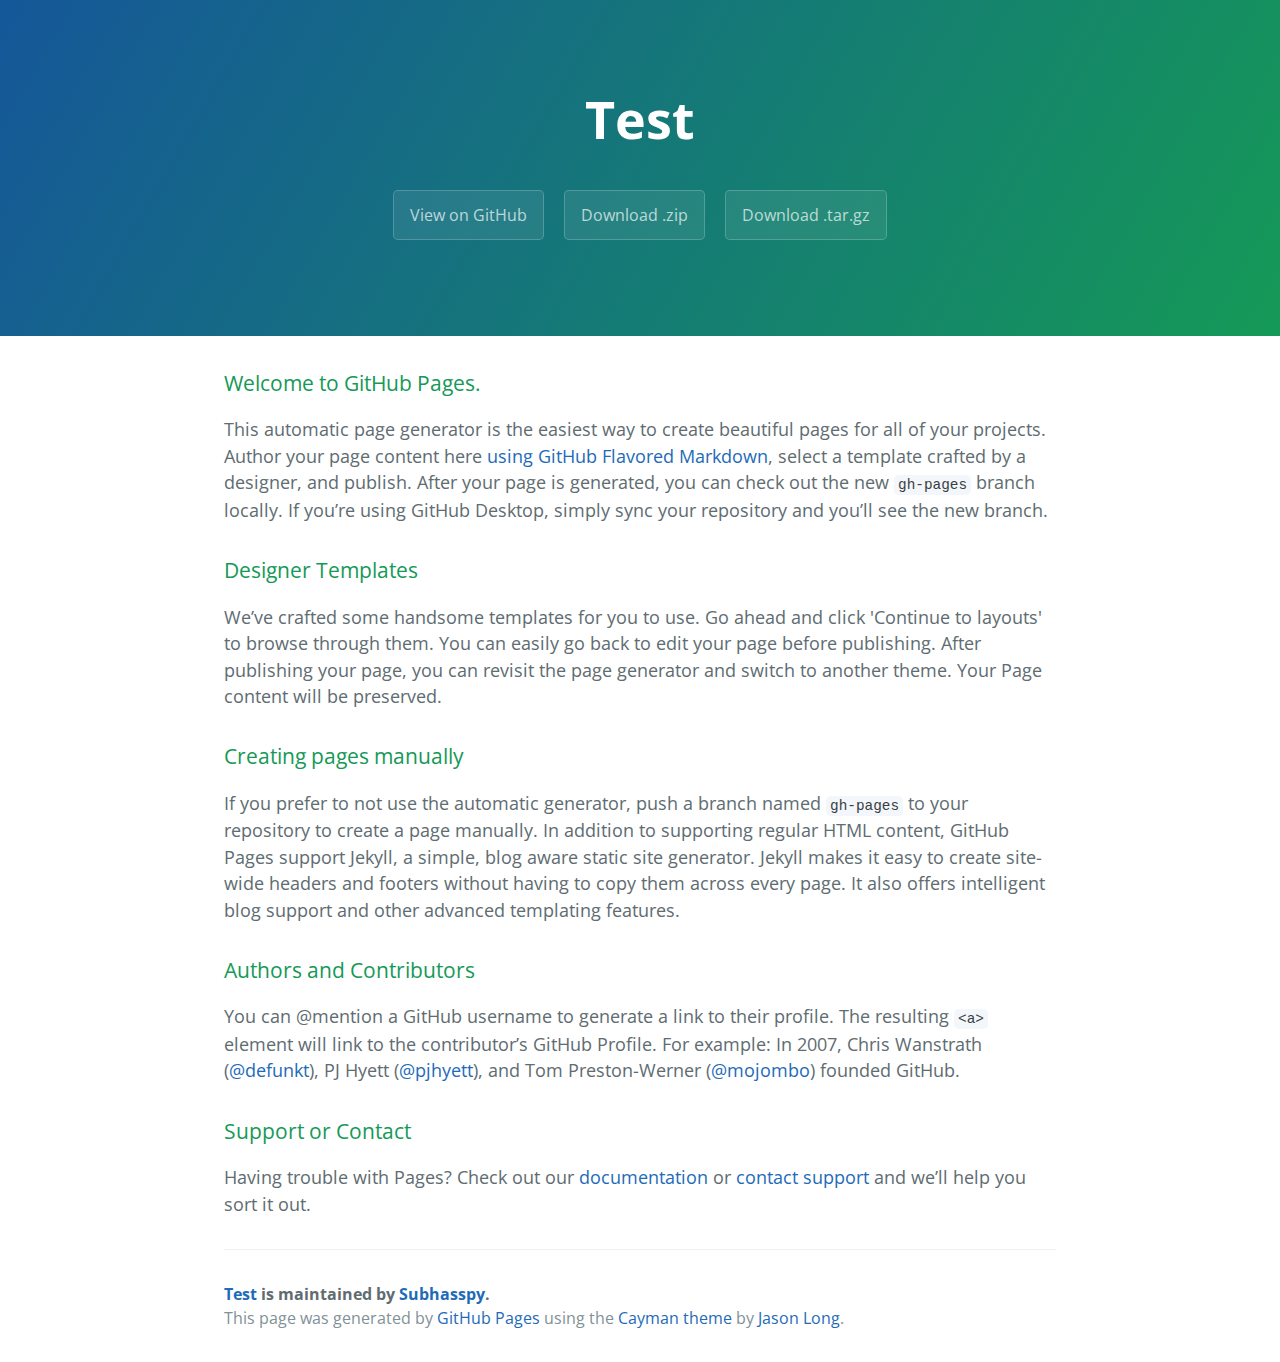
<file: index.html>
<!DOCTYPE html>
<html lang="en-us">
  <head>
    <meta charset="UTF-8">
    <title>Test by Subhasspy</title>
    <meta name="viewport" content="width=device-width, initial-scale=1">
    <link rel="stylesheet" type="text/css" href="stylesheets/normalize.css" media="screen">
    <link href='https://fonts.googleapis.com/css?family=Open+Sans:400,700' rel='stylesheet' type='text/css'>
    <link rel="stylesheet" type="text/css" href="stylesheets/stylesheet.css" media="screen">
    <link rel="stylesheet" type="text/css" href="stylesheets/github-light.css" media="screen">
  </head>
  <body>
    <section class="page-header">
      <h1 class="project-name">Test</h1>
      <h2 class="project-tagline"></h2>
      <a href="https://github.com/Subhasspy/test" class="btn">View on GitHub</a>
      <a href="https://github.com/Subhasspy/test/zipball/master" class="btn">Download .zip</a>
      <a href="https://github.com/Subhasspy/test/tarball/master" class="btn">Download .tar.gz</a>
    </section>

    <section class="main-content">
      <h3>
<a id="welcome-to-github-pages" class="anchor" href="#welcome-to-github-pages" aria-hidden="true"><span aria-hidden="true" class="octicon octicon-link"></span></a>Welcome to GitHub Pages.</h3>
<p>This automatic page generator is the easiest way to create beautiful pages for all of your projects. Author your page content here <a href="https://guides.github.com/features/mastering-markdown/">using GitHub Flavored Markdown</a>, select a template crafted by a designer, and publish. After your page is generated, you can check out the new <code>gh-pages</code> branch locally. If you’re using GitHub Desktop, simply sync your repository and you’ll see the new branch.</p>
<h3>
<a id="designer-templates" class="anchor" href="#designer-templates" aria-hidden="true"><span aria-hidden="true" class="octicon octicon-link"></span></a>Designer Templates</h3>
<p>We’ve crafted some handsome templates for you to use. Go ahead and click 'Continue to layouts' to browse through them. You can easily go back to edit your page before publishing. After publishing your page, you can revisit the page generator and switch to another theme. Your Page content will be preserved.</p>
<h3>
<a id="creating-pages-manually" class="anchor" href="#creating-pages-manually" aria-hidden="true"><span aria-hidden="true" class="octicon octicon-link"></span></a>Creating pages manually</h3>
<p>If you prefer to not use the automatic generator, push a branch named <code>gh-pages</code> to your repository to create a page manually. In addition to supporting regular HTML content, GitHub Pages support Jekyll, a simple, blog aware static site generator. Jekyll makes it easy to create site-wide headers and footers without having to copy them across every page. It also offers intelligent blog support and other advanced templating features.</p>
<h3>
<a id="authors-and-contributors" class="anchor" href="#authors-and-contributors" aria-hidden="true"><span aria-hidden="true" class="octicon octicon-link"></span></a>Authors and Contributors</h3>
<p>You can @mention a GitHub username to generate a link to their profile. The resulting <code>&lt;a&gt;</code> element will link to the contributor’s GitHub Profile. For example: In 2007, Chris Wanstrath (<a class="user-mention" data-hovercard-type="user" data-hovercard-url="/users/defunkt/hovercard" data-octo-click="hovercard-link-click" data-octo-dimensions="link_type:self" href="https://github.com/defunkt">@defunkt</a>), PJ Hyett (<a class="user-mention" data-hovercard-type="user" data-hovercard-url="/users/pjhyett/hovercard" data-octo-click="hovercard-link-click" data-octo-dimensions="link_type:self" href="https://github.com/pjhyett">@pjhyett</a>), and Tom Preston-Werner (<a class="user-mention" data-hovercard-type="user" data-hovercard-url="/users/mojombo/hovercard" data-octo-click="hovercard-link-click" data-octo-dimensions="link_type:self" href="https://github.com/mojombo">@mojombo</a>) founded GitHub.</p>
<h3>
<a id="support-or-contact" class="anchor" href="#support-or-contact" aria-hidden="true"><span aria-hidden="true" class="octicon octicon-link"></span></a>Support or Contact</h3>
<p>Having trouble with Pages? Check out our <a href="https://help.github.com/pages">documentation</a> or <a href="https://github.com/contact">contact support</a> and we’ll help you sort it out.</p>

      <footer class="site-footer">
        <span class="site-footer-owner"><a href="https://github.com/Subhasspy/test">Test</a> is maintained by <a href="https://github.com/Subhasspy">Subhasspy</a>.</span>

        <span class="site-footer-credits">This page was generated by <a href="https://pages.github.com">GitHub Pages</a> using the <a href="https://github.com/jasonlong/cayman-theme">Cayman theme</a> by <a href="https://twitter.com/jasonlong">Jason Long</a>.</span>
      </footer>

    </section>

  
  </body>
</html>
</file>
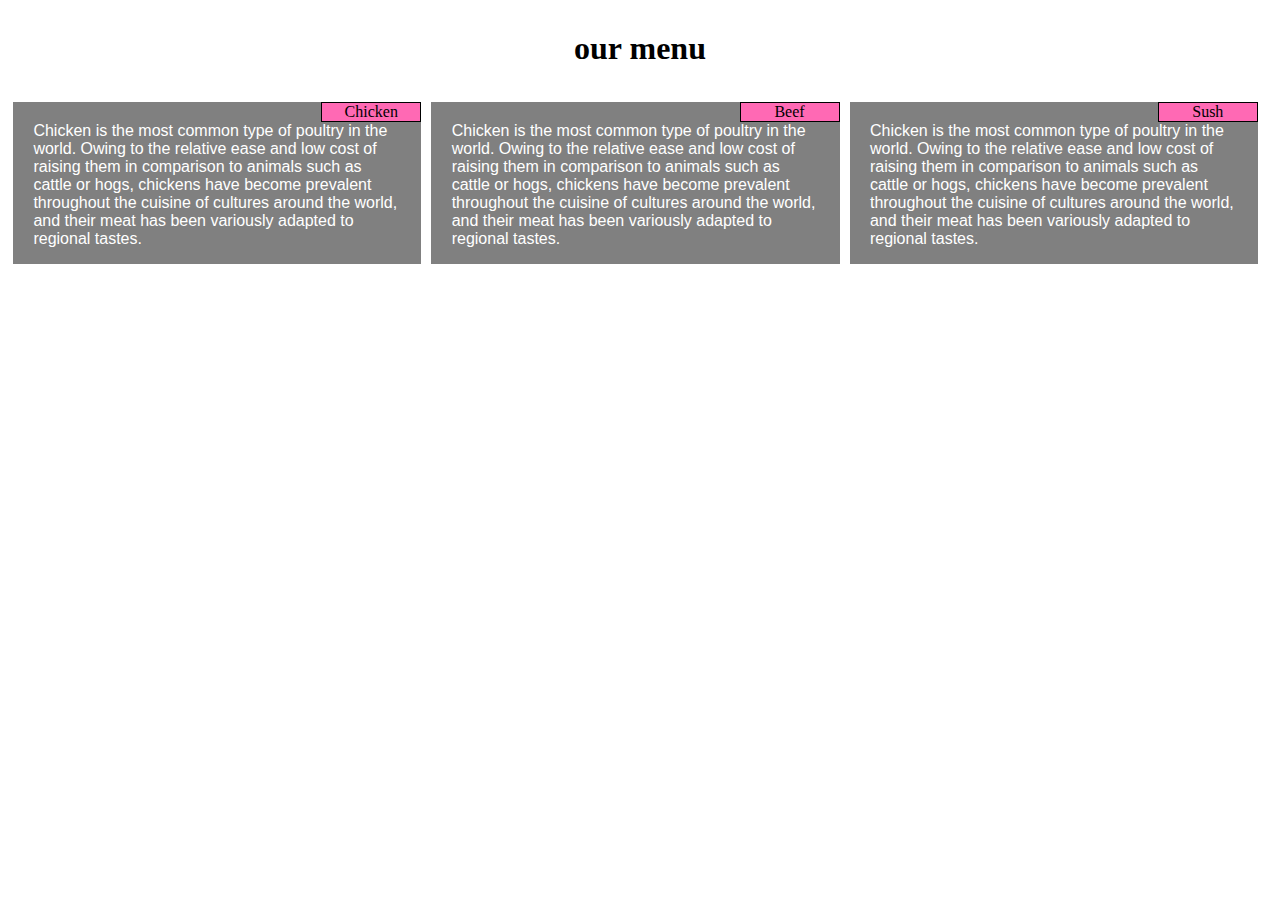
<file: module2-solution/index.html>
<html>
    <head>
        <meta charset="utf-8">
<meta name="viewport" content="width=device-width, initial-scale=1">
        <link rel="stylesheet" href="css.css">
        <title>css module 2 test</title>
    </head>
    <body>
        <h1>our menu</h1>
        <div class="row">
            <div class="col-lg-4 col-md-6 col-sm-4"><div class="chi">Chicken</div><p>Chicken is the most common type of poultry in the world. Owing to the relative ease and low cost of raising them in comparison to animals such as cattle or hogs, chickens have become prevalent throughout the cuisine of cultures around the world, and their meat has been variously adapted to regional tastes. </p></div>
            <div class="col-lg-4 col-md-6 col-sm-4"><div class="be">Beef</div><p>Chicken is the most common type of poultry in the world. Owing to the relative ease and low cost of raising them in comparison to animals such as cattle or hogs, chickens have become prevalent throughout the cuisine of cultures around the world, and their meat has been variously adapted to regional tastes. </p></div>
            <div class="col-lg-4 full col-sm-4"><div class="su">Sush</div><p>Chicken is the most common type of poultry in the world. Owing to the relative ease and low cost of raising them in comparison to animals such as cattle or hogs, chickens have become prevalent throughout the cuisine of cultures around the world, and their meat has been variously adapted to regional tastes. </p></div>
        </div>
    </body>
</html>
</file>
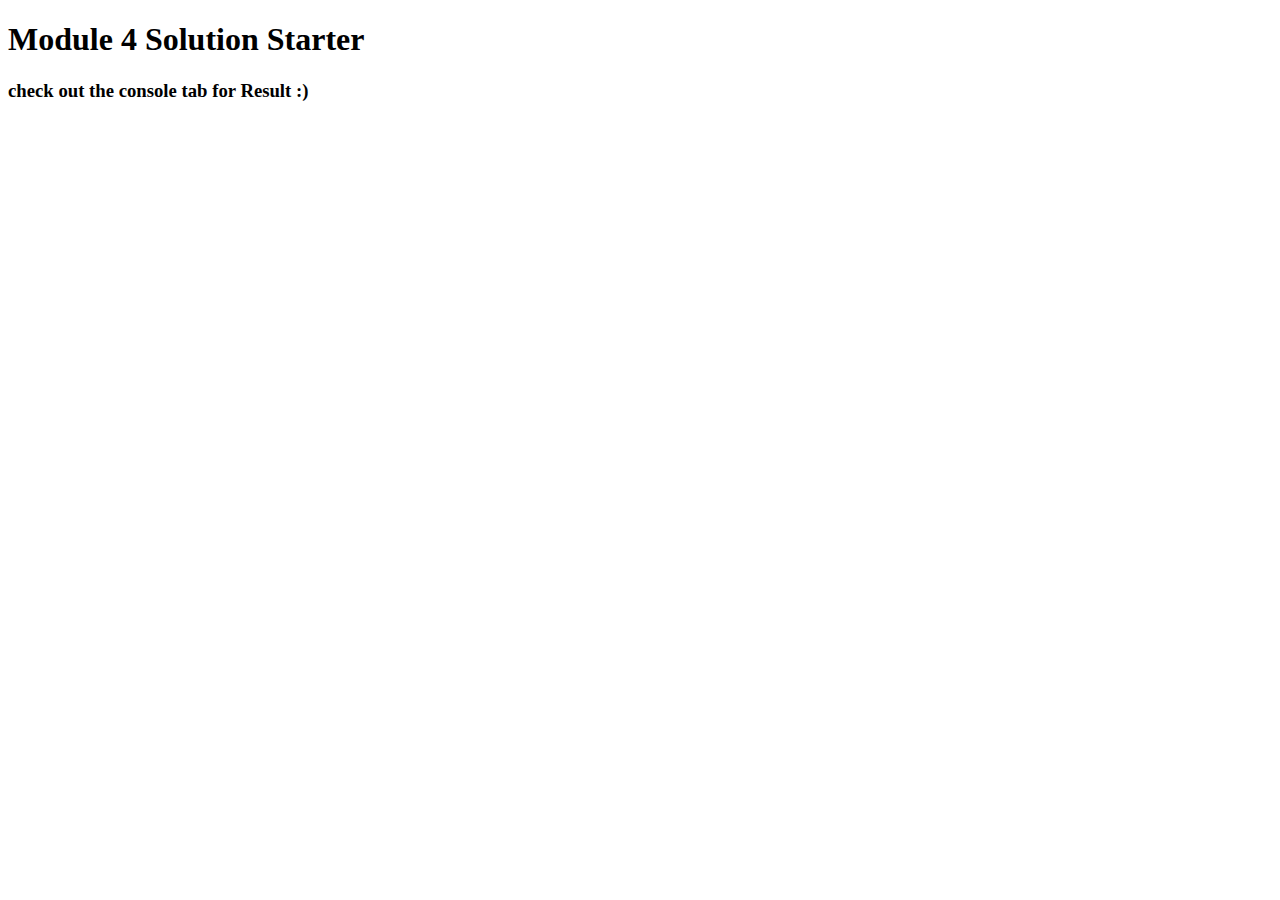
<file: module4-solution/index.html>
<!DOCTYPE html>
<html>
<head>
  <meta charset="utf-8">
  <title>Module 4 Solution Starter</title>
  <script src="SpeakHello.js"></script>
  <script src="SpeakGoodBye.js"></script>
  <script src="script.js"></script>
</head>
<body>
  <h1>Module 4 Solution Starter</h1>
  <h3>check out the console tab for Result :)</h3>
</body>
</html>
</file>
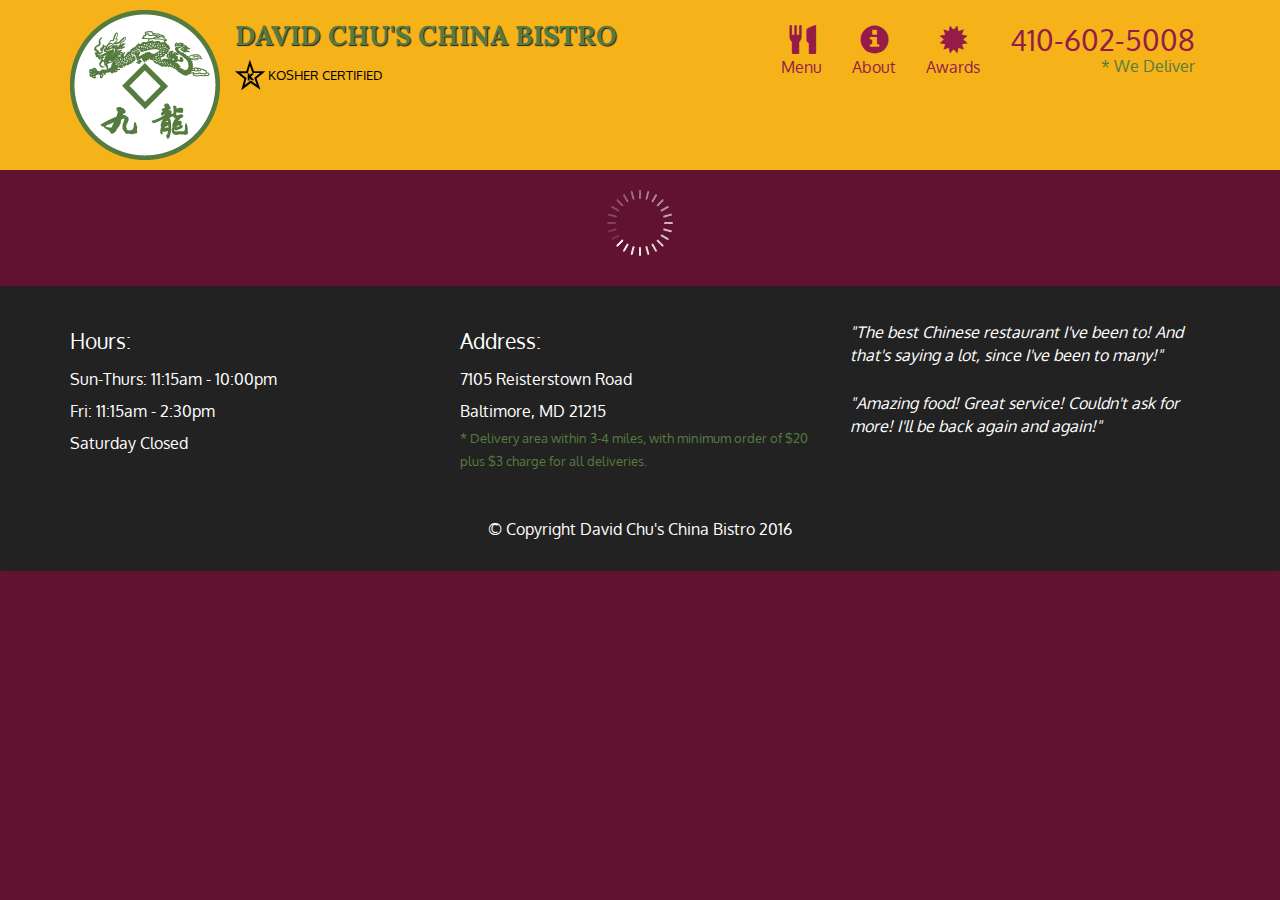
<file: module5_solution/index.html>
<!doctype html>
<html lang="en">
  <head>
    <meta charset="utf-8">
    <meta http-equiv="X-UA-Compatible" content="IE=edge">
    <meta name="viewport" content="width=device-width, initial-scale=1">
    <title>David Chu's China Bistro</title>
    <link rel="stylesheet" href="css/bootstrap.min.css">
    <link rel="stylesheet" href="css/styles.css">
    <link href='https://fonts.googleapis.com/css?family=Oxygen:400,300,700' rel='stylesheet' type='text/css'>
    <link href='https://fonts.googleapis.com/css?family=Lora' rel='stylesheet' type='text/css'>
  </head>
<body>
  <header>
    <nav id="header-nav" class="navbar navbar-default">
      <div class="container">
        <div class="navbar-header">
          <a href="index.html" class="pull-left visible-md visible-lg">
            <div id="logo-img" alt="Logo image"></div>
          </a>

          <div class="navbar-brand">
            <a href="index.html"><h1>David Chu's China Bistro</h1></a>
            <p>
              <img src="images/star-k-logo.png" alt="Kosher certification">
              <span>Kosher Certified</span>
            </p>
          </div>

          <button id="navbarToggle" type="button" class="navbar-toggle collapsed" data-toggle="collapse" data-target="#collapsable-nav" aria-expanded="false">
            <span class="sr-only">Toggle navigation</span>
            <span class="icon-bar"></span>
            <span class="icon-bar"></span>
            <span class="icon-bar"></span>
          </button>
        </div>
        
        <div id="collapsable-nav" class="collapse navbar-collapse">
           <ul id="nav-list" class="nav navbar-nav navbar-right">
            <li id="navHomeButton" class="visible-xs active">
              <a href="index.html">
                <span class="glyphicon glyphicon-home"></span> Home</a>
            </li>
            <li id="navMenuButton">
              <a href="#" onclick="$dc.loadMenuCategories();">
                <span class="glyphicon glyphicon-cutlery"></span><br class="hidden-xs"> Menu</a>
            </li>
            <li>
              <a href="#">
                <span class="glyphicon glyphicon-info-sign"></span><br class="hidden-xs"> About</a>
            </li>
            <li>
              <a href="#">
                <span class="glyphicon glyphicon-certificate"></span><br class="hidden-xs"> Awards</a>
            </li>
            <li id="phone" class="hidden-xs">
              <a href="tel:410-602-5008">
                <span>410-602-5008</span></a><div>* We Deliver</div>
            </li>
          </ul><!-- #nav-list -->
        </div><!-- .collapse .navbar-collapse -->
      </div><!-- .container -->
    </nav><!-- #header-nav -->
  </header>

  <div id="call-btn" class="visible-xs">
    <a class="btn" href="tel:410-602-5008">
    <span class="glyphicon glyphicon-earphone"></span>
    410-602-5008
    </a>
  </div>
  <div id="xs-deliver" class="text-center visible-xs">* We Deliver</div>

  <div id="main-content" class="container"></div>

  <footer class="panel-footer">
    <div class="container">
      <div class="row">
        <section id="hours" class="col-sm-4">
          <span>Hours:</span><br>
          Sun-Thurs: 11:15am - 10:00pm<br>
          Fri: 11:15am - 2:30pm<br>
          Saturday Closed
          <hr class="visible-xs">
        </section>
        <section id="address" class="col-sm-4">
          <span>Address:</span><br>
          7105 Reisterstown Road<br>
          Baltimore, MD 21215
          <p>* Delivery area within 3-4 miles, with minimum order of $20 plus $3 charge for all deliveries.</p>
          <hr class="visible-xs">
        </section>
        <section id="testimonials" class="col-sm-4">
          <p>"The best Chinese restaurant I've been to! And that's saying a lot, since I've been to many!"</p>
          <p>"Amazing food! Great service! Couldn't ask for more! I'll be back again and again!"</p>
        </section>
      </div>
      <div class="text-center">&copy; Copyright David Chu's China Bistro 2016</div>
    </div>
  </footer>

  <!-- jQuery (Bootstrap JS plugins depend on it) -->
  <script src="js/jquery-2.1.4.min.js"></script>
  <script src="js/bootstrap.min.js"></script>
  <script src="js/ajax-utils.js"></script>
  <script src="js/script.js"></script>
</body>
</html>
</file>
<file: stylesheets/stylesheet.css>
* {
  box-sizing: border-box; }

body {
  padding: 0;
  margin: 0;
  font-family: "Open Sans", "Helvetica Neue", Helvetica, Arial, sans-serif;
  font-size: 16px;
  line-height: 1.5;
  color: #606c71; }

a {
  color: #1e6bb8;
  text-decoration: none; }
  a:hover {
    text-decoration: underline; }

.btn {
  display: inline-block;
  margin-bottom: 1rem;
  color: rgba(255, 255, 255, 0.7);
  background-color: rgba(255, 255, 255, 0.08);
  border-color: rgba(255, 255, 255, 0.2);
  border-style: solid;
  border-width: 1px;
  border-radius: 0.3rem;
  transition: color 0.2s, background-color 0.2s, border-color 0.2s; }
  .btn + .btn {
    margin-left: 1rem; }

.btn:hover {
  color: rgba(255, 255, 255, 0.8);
  text-decoration: none;
  background-color: rgba(255, 255, 255, 0.2);
  border-color: rgba(255, 255, 255, 0.3); }

@media screen and (min-width: 64em) {
  .btn {
    padding: 0.75rem 1rem; } }

@media screen and (min-width: 42em) and (max-width: 64em) {
  .btn {
    padding: 0.6rem 0.9rem;
    font-size: 0.9rem; } }

@media screen and (max-width: 42em) {
  .btn {
    display: block;
    width: 100%;
    padding: 0.75rem;
    font-size: 0.9rem; }
    .btn + .btn {
      margin-top: 1rem;
      margin-left: 0; } }

.page-header {
  color: #fff;
  text-align: center;
  background-color: #159957;
  background-image: linear-gradient(120deg, #155799, #159957); }

@media screen and (min-width: 64em) {
  .page-header {
    padding: 5rem 6rem; } }

@media screen and (min-width: 42em) and (max-width: 64em) {
  .page-header {
    padding: 3rem 4rem; } }

@media screen and (max-width: 42em) {
  .page-header {
    padding: 2rem 1rem; } }

.project-name {
  margin-top: 0;
  margin-bottom: 0.1rem; }

@media screen and (min-width: 64em) {
  .project-name {
    font-size: 3.25rem; } }

@media screen and (min-width: 42em) and (max-width: 64em) {
  .project-name {
    font-size: 2.25rem; } }

@media screen and (max-width: 42em) {
  .project-name {
    font-size: 1.75rem; } }

.project-tagline {
  margin-bottom: 2rem;
  font-weight: normal;
  opacity: 0.7; }

@media screen and (min-width: 64em) {
  .project-tagline {
    font-size: 1.25rem; } }

@media screen and (min-width: 42em) and (max-width: 64em) {
  .project-tagline {
    font-size: 1.15rem; } }

@media screen and (max-width: 42em) {
  .project-tagline {
    font-size: 1rem; } }

.main-content :first-child {
  margin-top: 0; }
.main-content img {
  max-width: 100%; }
.main-content h1, .main-content h2, .main-content h3, .main-content h4, .main-content h5, .main-content h6 {
  margin-top: 2rem;
  margin-bottom: 1rem;
  font-weight: normal;
  color: #159957; }
.main-content p {
  margin-bottom: 1em; }
.main-content code {
  padding: 2px 4px;
  font-family: Consolas, "Liberation Mono", Menlo, Courier, monospace;
  font-size: 0.9rem;
  color: #383e41;
  background-color: #f3f6fa;
  border-radius: 0.3rem; }
.main-content pre {
  padding: 0.8rem;
  margin-top: 0;
  margin-bottom: 1rem;
  font: 1rem Consolas, "Liberation Mono", Menlo, Courier, monospace;
  color: #567482;
  word-wrap: normal;
  background-color: #f3f6fa;
  border: solid 1px #dce6f0;
  border-radius: 0.3rem; }
  .main-content pre > code {
    padding: 0;
    margin: 0;
    font-size: 0.9rem;
    color: #567482;
    word-break: normal;
    white-space: pre;
    background: transparent;
    border: 0; }
.main-content .highlight {
  margin-bottom: 1rem; }
  .main-content .highlight pre {
    margin-bottom: 0;
    word-break: normal; }
.main-content .highlight pre, .main-content pre {
  padding: 0.8rem;
  overflow: auto;
  font-size: 0.9rem;
  line-height: 1.45;
  border-radius: 0.3rem; }
.main-content pre code, .main-content pre tt {
  display: inline;
  max-width: initial;
  padding: 0;
  margin: 0;
  overflow: initial;
  line-height: inherit;
  word-wrap: normal;
  background-color: transparent;
  border: 0; }
  .main-content pre code:before, .main-content pre code:after, .main-content pre tt:before, .main-content pre tt:after {
    content: normal; }
.main-content ul, .main-content ol {
  margin-top: 0; }
.main-content blockquote {
  padding: 0 1rem;
  margin-left: 0;
  color: #819198;
  border-left: 0.3rem solid #dce6f0; }
  .main-content blockquote > :first-child {
    margin-top: 0; }
  .main-content blockquote > :last-child {
    margin-bottom: 0; }
.main-content table {
  display: block;
  width: 100%;
  overflow: auto;
  word-break: normal;
  word-break: keep-all; }
  .main-content table th {
    font-weight: bold; }
  .main-content table th, .main-content table td {
    padding: 0.5rem 1rem;
    border: 1px solid #e9ebec; }
.main-content dl {
  padding: 0; }
  .main-content dl dt {
    padding: 0;
    margin-top: 1rem;
    font-size: 1rem;
    font-weight: bold; }
  .main-content dl dd {
    padding: 0;
    margin-bottom: 1rem; }
.main-content hr {
  height: 2px;
  padding: 0;
  margin: 1rem 0;
  background-color: #eff0f1;
  border: 0; }

@media screen and (min-width: 64em) {
  .main-content {
    max-width: 64rem;
    padding: 2rem 6rem;
    margin: 0 auto;
    font-size: 1.1rem; } }

@media screen and (min-width: 42em) and (max-width: 64em) {
  .main-content {
    padding: 2rem 4rem;
    font-size: 1.1rem; } }

@media screen and (max-width: 42em) {
  .main-content {
    padding: 2rem 1rem;
    font-size: 1rem; } }

.site-footer {
  padding-top: 2rem;
  margin-top: 2rem;
  border-top: solid 1px #eff0f1; }

.site-footer-owner {
  display: block;
  font-weight: bold; }

.site-footer-credits {
  color: #819198; }

@media screen and (min-width: 64em) {
  .site-footer {
    font-size: 1rem; } }

@media screen and (min-width: 42em) and (max-width: 64em) {
  .site-footer {
    font-size: 1rem; } }

@media screen and (max-width: 42em) {
  .site-footer {
    font-size: 0.9rem; } }
</file>
<file: stylesheets/github-light.css>
/*!
 * GitHub Light v0.4.1
 * Copyright (c) 2012 - 2017 GitHub, Inc.
 * Licensed under MIT (https://github.com/primer/github-syntax-theme-generator/blob/master/LICENSE)
 */

.pl-c /* comment, punctuation.definition.comment, string.comment */ {
  color: #6a737d;
}

.pl-c1 /* constant, entity.name.constant, variable.other.constant, variable.language, support, meta.property-name, support.constant, support.variable, meta.module-reference, markup.raw, meta.diff.header, meta.output */,
.pl-s .pl-v /* string variable */ {
  color: #005cc5;
}

.pl-e /* entity */,
.pl-en /* entity.name */ {
  color: #6f42c1;
}

.pl-smi /* variable.parameter.function, storage.modifier.package, storage.modifier.import, storage.type.java, variable.other */,
.pl-s .pl-s1 /* string source */ {
  color: #24292e;
}

.pl-ent /* entity.name.tag, markup.quote */ {
  color: #22863a;
}

.pl-k /* keyword, storage, storage.type */ {
  color: #d73a49;
}

.pl-s /* string */,
.pl-pds /* punctuation.definition.string, source.regexp, string.regexp.character-class */,
.pl-s .pl-pse .pl-s1 /* string punctuation.section.embedded source */,
.pl-sr /* string.regexp */,
.pl-sr .pl-cce /* string.regexp constant.character.escape */,
.pl-sr .pl-sre /* string.regexp source.ruby.embedded */,
.pl-sr .pl-sra /* string.regexp string.regexp.arbitrary-repitition */ {
  color: #032f62;
}

.pl-v /* variable */,
.pl-smw /* sublimelinter.mark.warning */ {
  color: #e36209;
}

.pl-bu /* invalid.broken, invalid.deprecated, invalid.unimplemented, message.error, brackethighlighter.unmatched, sublimelinter.mark.error */ {
  color: #b31d28;
}

.pl-ii /* invalid.illegal */ {
  color: #fafbfc;
  background-color: #b31d28;
}

.pl-c2 /* carriage-return */ {
  color: #fafbfc;
  background-color: #d73a49;
}

.pl-c2::before /* carriage-return */ {
  content: "^M";
}

.pl-sr .pl-cce /* string.regexp constant.character.escape */ {
  font-weight: bold;
  color: #22863a;
}

.pl-ml /* markup.list */ {
  color: #735c0f;
}

.pl-mh /* markup.heading */,
.pl-mh .pl-en /* markup.heading entity.name */,
.pl-ms /* meta.separator */ {
  font-weight: bold;
  color: #005cc5;
}

.pl-mi /* markup.italic */ {
  font-style: italic;
  color: #24292e;
}

.pl-mb /* markup.bold */ {
  font-weight: bold;
  color: #24292e;
}

.pl-md /* markup.deleted, meta.diff.header.from-file, punctuation.definition.deleted */ {
  color: #b31d28;
  background-color: #ffeef0;
}

.pl-mi1 /* markup.inserted, meta.diff.header.to-file, punctuation.definition.inserted */ {
  color: #22863a;
  background-color: #f0fff4;
}

.pl-mc /* markup.changed, punctuation.definition.changed */ {
  color: #e36209;
  background-color: #ffebda;
}

.pl-mi2 /* markup.ignored, markup.untracked */ {
  color: #f6f8fa;
  background-color: #005cc5;
}

.pl-mdr /* meta.diff.range */ {
  font-weight: bold;
  color: #6f42c1;
}

.pl-ba /* brackethighlighter.tag, brackethighlighter.curly, brackethighlighter.round, brackethighlighter.square, brackethighlighter.angle, brackethighlighter.quote */ {
  color: #586069;
}

.pl-sg /* sublimelinter.gutter-mark */ {
  color: #959da5;
}

.pl-corl /* constant.other.reference.link, string.other.link */ {
  text-decoration: underline;
  color: #032f62;
}
</file>
<file: module2-solution/css.css>
/********** Base styles **********/
* {
    box-sizing: border-box;
  }
  h1 {
    margin: 30px;
    text-align: center;
  }
  div{
    background-color: gray;
  }
  .chi,.be,.su{
      background-color: hotpink;
      width:100px;
      text-align: center;
      float: right;
      border: 1px solid black;
  }
  p {
    background-color: gray;
    width: 90%;
    font-family: Helvetica;
    color: white;
    clear: both;
    margin-left: auto;
    margin-right: auto;
  }
  
  /* Simple Responsive Framework. */
  .row {
    width: 100%;
  }
  
  /********** Large devices only **********/
  @media (min-width: 992px) {
    .col-lg-4 {
      width: 32.3%;
      float: left;
      margin: 5px;
    }
  }
  
  /********** Medium devices only **********/
  @media (min-width: 768px) and (max-width: 991px) {
    .col-md-6 {
      width: 48.6%;
      float: left;
      margin: 5px;
    }
    .full{
      width: 99%;
      float: left;
    }
  }
  /********** Small devices only **********/
  @media (max-width: 767px) {
    .col-sm-4{
      width: 99%;
      margin: 5px;
      border: 1px solid black;
      float: left;
      clear: both;
    }
  }
</file>
<file: module5_solution/css/styles.css>
body {
  font-size: 16px;
  color: #fff;
  background-color: #61122f;
  font-family: 'Oxygen', sans-serif;
}

/** HEADER **/
#header-nav {
  background-color: #f6b319;
  border-radius: 0;
  border: 0;
}

#logo-img {
  background: url('../images/restaurant-logo_large.png') no-repeat;
  width: 150px;
  height: 150px;
  margin: 10px 15px 10px 0;
}

.navbar-brand {
  padding-top: 25px;
}
.navbar-brand h1 { /* Restaurant name */
  font-family: 'Lora', serif;
  color: #557c3e;
  font-size: 1.5em;
  text-transform: uppercase;
  font-weight: bold;
  text-shadow: 1px 1px 1px #222;
  margin-top: 0;
  margin-bottom: 0;
  line-height: .75;
}
.navbar-brand a:hover, .navbar-brand a:focus {
  text-decoration: none;
}
.navbar-brand p { /* Kosher cert */
  color: #000;
  text-transform: uppercase;
  font-size: .7em;
  margin-top: 15px;
}
.navbar-brand p span { /* Star-K */
  vertical-align: middle;
}

#nav-list {
  margin-top: 10px;
}
#nav-list a {
  color: #951C49;
  text-align: center;
}
#nav-list a:hover {
  background: #E7E7E7;
}
#nav-list a span {
  font-size: 1.8em;
}

#phone {
  margin-top: 5px;
}
#phone a { /* Phone number */
  text-align: right;
  padding-bottom: 0;
}
#phone div { /* We Deliver */
  color: #557c3e;
  text-align: right;
  padding-right: 15px;
}

.navbar-header button.navbar-toggle, .navbar-header .icon-bar {
  border: 1px solid #61122f;
}
.navbar-header button.navbar-toggle {
  clear: both;
  margin-top: -30px;
}
/* END HEADER */

/* FOOTER */
.panel-footer {
  margin-top: 30px;
  padding-top: 35px;
  padding-bottom: 30px;
  background-color: #222;
  border-top: 0;
}
.panel-footer div.row {
  margin-bottom: 35px;
}
#hours, #address {
  line-height: 2;
}
#hours > span, #address > span {
  font-size: 1.3em;
}
#address p {
  color: #557c3e;
  font-size: .8em;
  line-height: 1.8;
}
#testimonials {
  font-style: italic;
}
#testimonials p:nth-child(2) {
  margin-top: 25px;
}
/* END FOOTER */



/* HOME PAGE */
.container .jumbotron {
  box-shadow: 0 0 50px #3F0C1F;
  border: 2px solid #3F0C1F;
}

#menu-tile, #specials-tile, #map-tile {
  height: 250px;
  width: 100%;
  margin-bottom: 15px;
  position: relative;
  border: 2px solid #3F0C1F;
  overflow: hidden;
}
#menu-tile:hover, #specials-tile:hover, #map-tile:hover {
  box-shadow: 0 1px 5px 1px #cccccc;
}
#menu-tile {
  background: url('../images/menu-tile.jpg') no-repeat;
  background-position: center;
}
#specials-tile {
  background: url('../images/specials-tile.jpg') no-repeat;
  background-position: center;
}
#menu-tile span, #specials-tile span, #map-tile span {
  position: absolute;
  bottom: 0;
  right: 0;
  width: 100%;
  text-align: center;
  font-size: 1.6em;
  text-transform: uppercase;
  background-color: #000;
  color: #fff;
  opacity: .8;
}
/* END HOME PAGE */

/* MENU CATEGORIES PAGE */
.category-tile { 
  position: relative;
  border: 2px solid #3F0C1F;
  overflow: hidden;
  width: 200px;
  height: 200px;
  margin: 0 auto 15px;
}
.category-tile span {
  position: absolute;
  bottom: 0;
  right: 0;
  width: 100%;
  text-align: center;
  font-size: 1.2em;
  text-transform: uppercase;
  background-color: #000;
  color: #fff;
  opacity: .8;
}
.category-tile:hover {
  box-shadow: 0 1px 5px 1px #cccccc;
}

#menu-categories-title + div {
  margin-bottom: 50px;
}
/* END MENU CATEGORIES PAGE */

/* SINGLE CATEGORY PAGE */
.menu-item-tile {
  margin-bottom: 25px;
}
.menu-item-tile hr {
  width: 80%;
}
.menu-item-tile .menu-item-price {
  font-size: 1.1em;
  text-align: right;
  margin-top: -15px;
  margin-right: -15px;
}
.menu-item-tile .menu-item-price span {
  font-size: .6em;
}
.menu-item-photo {
  position: relative;
  border: 2px solid #3F0C1F; 
  overflow: hidden;
  padding: 0;
  margin-right: -15px;
  margin-left: auto;
  margin-bottom: 20px;
  max-width: 250px;
}
.menu-item-photo div {
  position: absolute;
  bottom: 0;
  right: 0;
  width: 80px;
  background-color: #557c3e;
  text-align: center;
}
.menu-item-description {
  padding-right: 30px;
}
h3.menu-item-title {
  margin: 0 0 10px;
}
.menu-item-details {
  font-size: .9em;
  font-style: italic;
}
/* END SINGLE CATEGORY PAGE */


/********** Large devices only **********/
@media (min-width: 1200px) {
  .container .jumbotron {
    background: url('../images/jumbotron_1200.jpg') no-repeat;
    height: 675px;
  }
}

/********** Medium devices only **********/
@media (min-width: 992px) and (max-width: 1199px) {
  /* Header */
  #logo-img {
    background: url('../images/restaurant-logo_medium.png') no-repeat;
    width: 100px;
    height: 100px;
    margin: 5px 5px 5px 0;
  }
  /* End Header */

  /* Home Page */
  .container .jumbotron {
    background: url('../images/jumbotron_992.jpg') no-repeat;
    height: 558px;
  }
  /* End Home Page */
}

/********** Small devices only **********/
@media (min-width: 768px) and (max-width: 991px) {
  /* Home Page */
  .container .jumbotron {
    background: url('../images/jumbotron_768.jpg') no-repeat;
    height: 432px;
  }
  /* End Home Page */
}

/********** Extra small devices only **********/
@media (max-width: 767px) {
  /* Header */
  .navbar-brand {
    padding-top: 10px;
    height: 80px;
  }
  .navbar-brand h1 { /* Restaurant name */
    padding-top: 10px;
    font-size: 5vw; /* 1vw = 1% of viewport width */
  }
  .navbar-brand p { /* Kosher cert */
    font-size: .6em;
    margin-top: 12px;
  }
  .navbar-brand p img { /* Star-K */
    height: 20px;
  }

  #collapsable-nav a { /* Collapsed nav menu text */
    font-size: 1.2em;
  }
  #collapsable-nav a span { /* Collapsed nav menu glyph */
    font-size: 1em;
    margin-right: 5px;
  }

  #call-btn > a {
    font-size: 1.5em;
    display: block;
    margin: 0 20px;
    padding: 10px;
    border: 2px solid #fff;
    background-color: #f6b319;
    color: #951c49;
  }
  #xs-deliver {
    margin-top: 5px;
    font-size: .7em;
    letter-spacing: .1em;
    text-transform: uppercase;
  }
  /* End Header */

  /* Footer */
  .panel-footer section {
    margin-bottom: 30px;
    text-align: center;
  }
  .panel-footer section:nth-child(3) {
    margin-bottom: 0; /* margin already exists on the whole row */
  }
  .panel-footer section hr {
    width: 50%;
  }
  /* End Footer */

  /* Home Page */
  .container .jumbotron {
    margin-top: 30px;
    padding: 0;
  }
  #menu-tile, #specials-tile {
    width: 360px;
    margin: 0 auto 15px;
  }

  .menu-item-photo {
    margin-right: auto;
  }
  .menu-item-tile .menu-item-price {
    text-align: center;
  }
  .menu-item-description {
    text-align: center;;
  }
}


/********** Super extra small devices Only :-) (e.g., iPhone 4) **********/
@media (max-width: 479px) {
  /* Header */
  .navbar-brand h1 { /* Restaurant name */
    padding-top: 5px;
    font-size: 6vw;
  }
  /* End Header */
  
  /* Home page */
  #menu-tile, #specials-tile {
    width: 280px;
    margin: 0 auto 15px;
  }

  .col-xxs-12 {
    position: relative;
    min-height: 1px;
    padding-right: 15px;
    padding-left: 15px;
    float: left;
    width: 100%;
  }
}
</file>
